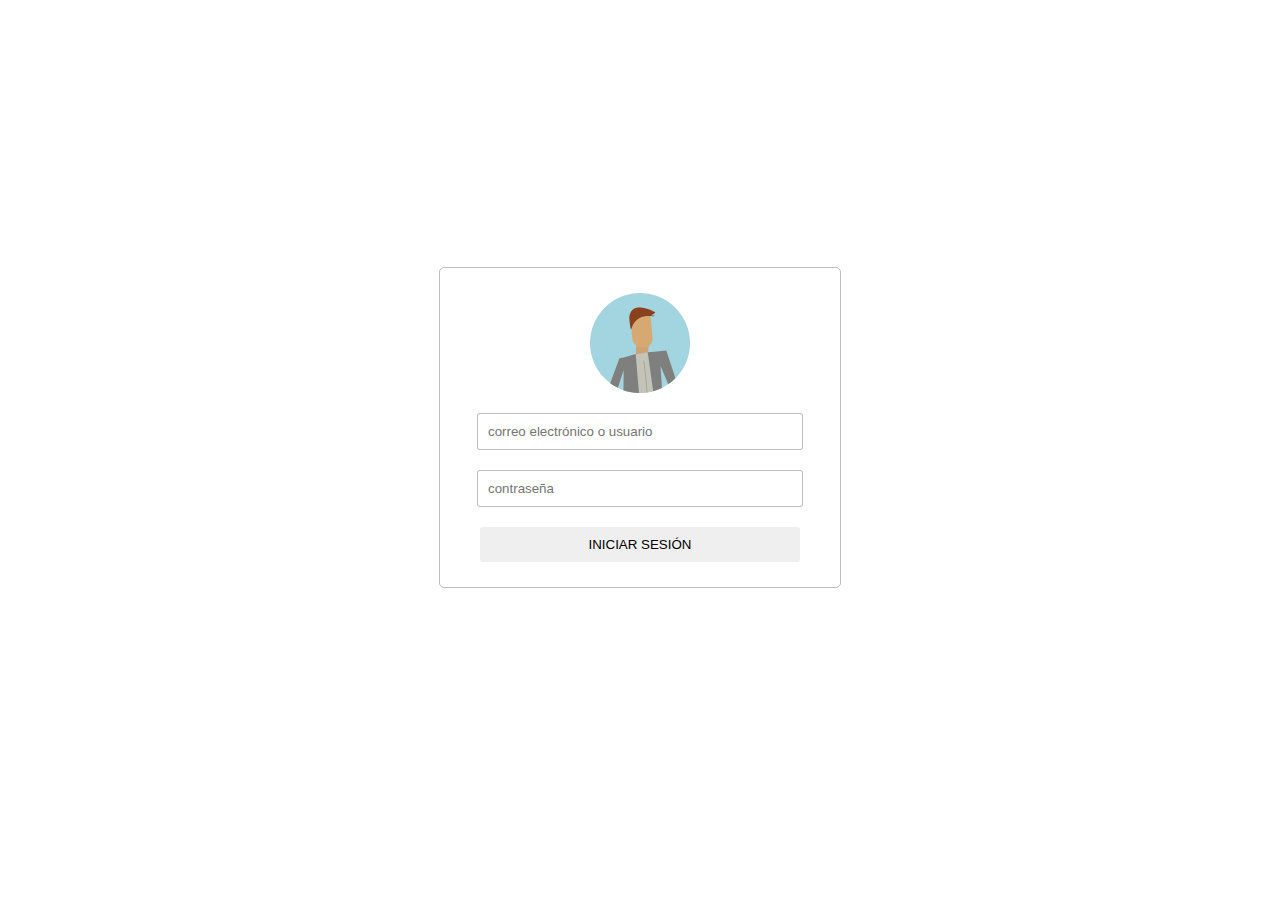
<file: index.html>
<!DOCTYPE html>
<html lang="es">

<head>
    <meta charset="UTF-8">
    <meta http-equiv="X-UA-Compatible" content="IE=edge">
    <meta name="viewport" content="width=device-width, initial-scale=1.0">
    <title>PWA Team</title>
    <link rel="stylesheet" href="css/style.css">
    <link rel="shortcut icon" href="favicon.ico" type="image/x-icon">
    <link rel="manifest" href="manifest.json">
    <meta name="theme-color" content="#000000" />
    <meta name="apple-mobile-web-app-capable" content="yes"/>
    <link rel="apple-touch-icon" href="favicon.ico">

    <link rel="apple-touch-icon" href="img/icons-ios/icon-180.png">
    <link rel="apple-touch-icon" sizes="152x152" href="img/icons-ios/icon-152.png">
    <link rel="apple-touch-icon" sizes="180x180" href="img/icons-ios/icon-180.png">
    <link rel="apple-touch-icon" sizes="167x167" href="img/icons-ios/icon-167.png">

    <!-- iPhone Xs Max (1242px x 2688px) --> 
    <link rel="apple-touch-startup-image" media="(device-width: 414px) and (device-height: 896px) and (-webkit-device-pixel-ratio: 3)" href="img/icons-ios/icon-1242.png">
    <!-- iPhone Xr (828px x 1792px) --> 
    <link rel="apple-touch-startup-image" media="(device-width: 414px) and (device-height: 896px) and (-webkit-device-pixel-ratio: 2)" href="img/icons-ios/icon-828.png">
    <!-- iPhone X, Xs (1125px x 2436px) --> 
    <link rel="apple-touch-startup-image" media="(device-width: 375px) and (device-height: 812px) and (-webkit-device-pixel-ratio: 3)" href="img/icons-ios/icon-1125.png">
    <!-- iPhone 8 Plus, 7 Plus, 6s Plus, 6 Plus (1242px x 2208px) --> 
    <link rel="apple-touch-startup-image" media="(device-width: 414px) and (device-height: 736px) and (-webkit-device-pixel-ratio: 3)" href="img/icons-ios/icon-1242.png">
    <!-- iPhone 8, 7, 6s, 6 (750px x 1334px) --> 
    <link rel="apple-touch-startup-image" media="(device-width: 375px) and (device-height: 667px) and (-webkit-device-pixel-ratio: 2)" href="img/icons-ios/icon-750.png">

    <meta name="apple-mobile-web-app-status-bar-style" content="black-translucent">

    <!-- CSS only -->
    <link href="https://cdn.jsdelivr.net/npm/bootstrap@5.1.3/dist/css/bootstrap.min.css" rel="stylesheet" integrity="sha384-1BmE4kWBq78iYhFldvKuhfTAU6auU8tT94WrHftjDbrCEXSU1oBoqyl2QvZ6jIW3" crossorigin="anonymous">
</head>

<body>
    <div class="login">
        <img src="img/user.svg" alt="" width="100px" height="100px">

        <div id="notification"></div>
        <form class="form" id="myForm">
            <input type="text" name="email" id="email" placeholder="correo electrónico o usuario">
            <input type="password" name="password" id="password" placeholder="contraseña">

            <button type="submit" id="mybtn">iniciar sesión</button>
        </form>
    </div>

    <script src="js/app.js"></script>
    <!-- JavaScript Bundle with Popper -->
    <script src="https://cdn.jsdelivr.net/npm/bootstrap@5.1.3/dist/js/bootstrap.bundle.min.js" integrity="sha384-ka7Sk0Gln4gmtz2MlQnikT1wXgYsOg+OMhuP+IlRH9sENBO0LRn5q+8nbTov4+1p" crossorigin="anonymous"></script>
</body>

</html>
</file>
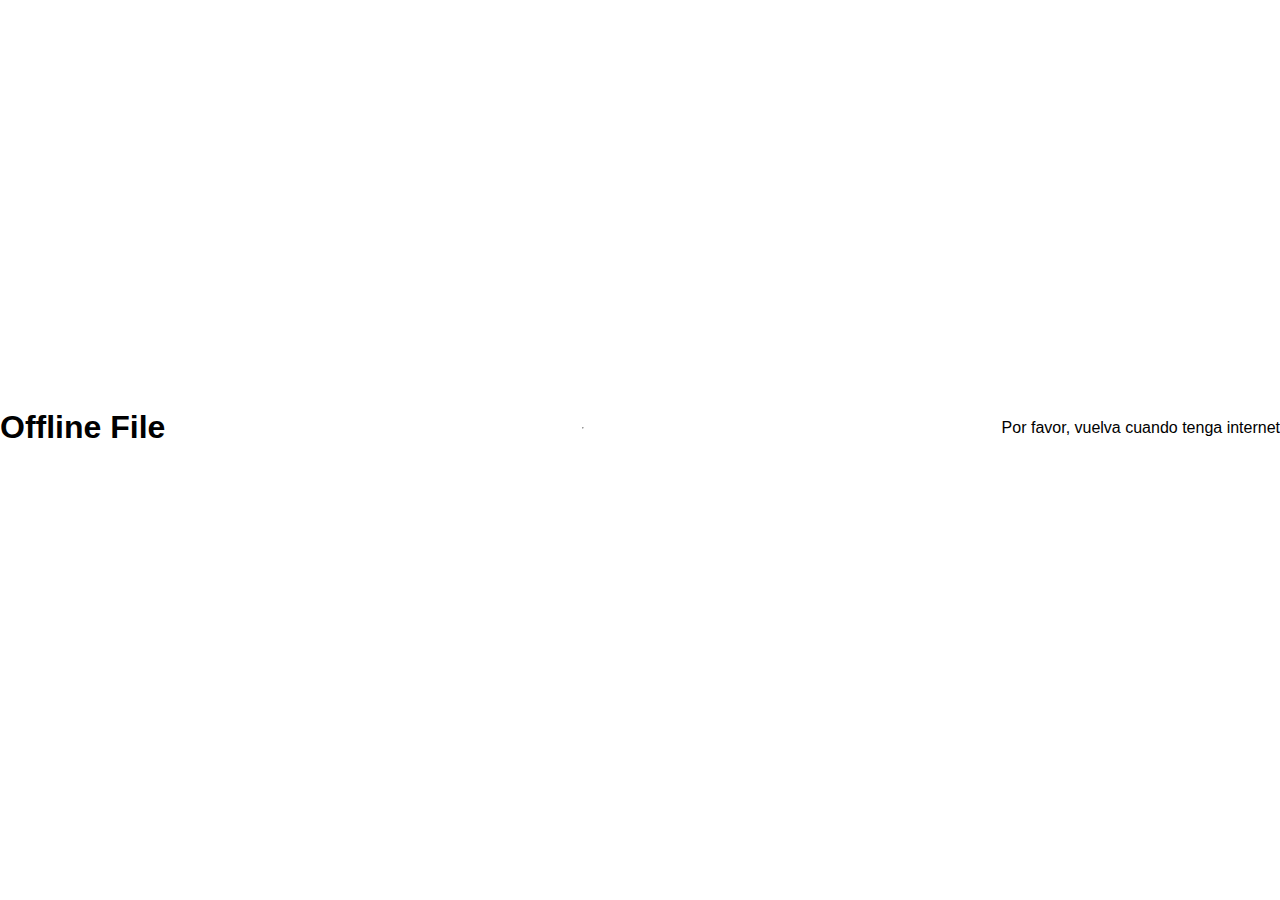
<file: paginas/offline.html>
<!DOCTYPE html>
<html lang="es">

<head>
    <meta charset="UTF-8">
    <meta http-equiv="X-UA-Compatible" content="IE=edge">
    <meta name="viewport" content="width=device-width, initial-scale=1.0">
    <link rel="stylesheet" href="../css/style.css">
    <link rel="shortcut icon" href="../favicon.ico" type="image/x-icon">
    <link rel="manifest" href="../manifest.json">
    <meta name="theme-color" content="#000000" />
    <meta name="apple-mobile-web-app-capable" content="white" />
    <!-- CSS only -->
    <link href="https://cdn.jsdelivr.net/npm/bootstrap@5.1.3/dist/css/bootstrap.min.css" rel="stylesheet" integrity="sha384-1BmE4kWBq78iYhFldvKuhfTAU6auU8tT94WrHftjDbrCEXSU1oBoqyl2QvZ6jIW3" crossorigin="anonymous">
</head>

<body>
    <h1>Offline File</h1>
    <hr>
    <p>
        Por favor, vuelva cuando tenga internet
    </p>
    <script src="../js/app.js"></script>

    <!-- JavaScript Bundle with Popper -->
    <script src="https://cdn.jsdelivr.net/npm/bootstrap@5.1.3/dist/js/bootstrap.bundle.min.js" integrity="sha384-ka7Sk0Gln4gmtz2MlQnikT1wXgYsOg+OMhuP+IlRH9sENBO0LRn5q+8nbTov4+1p" crossorigin="anonymous"></script>
</body>

</html>
</file>
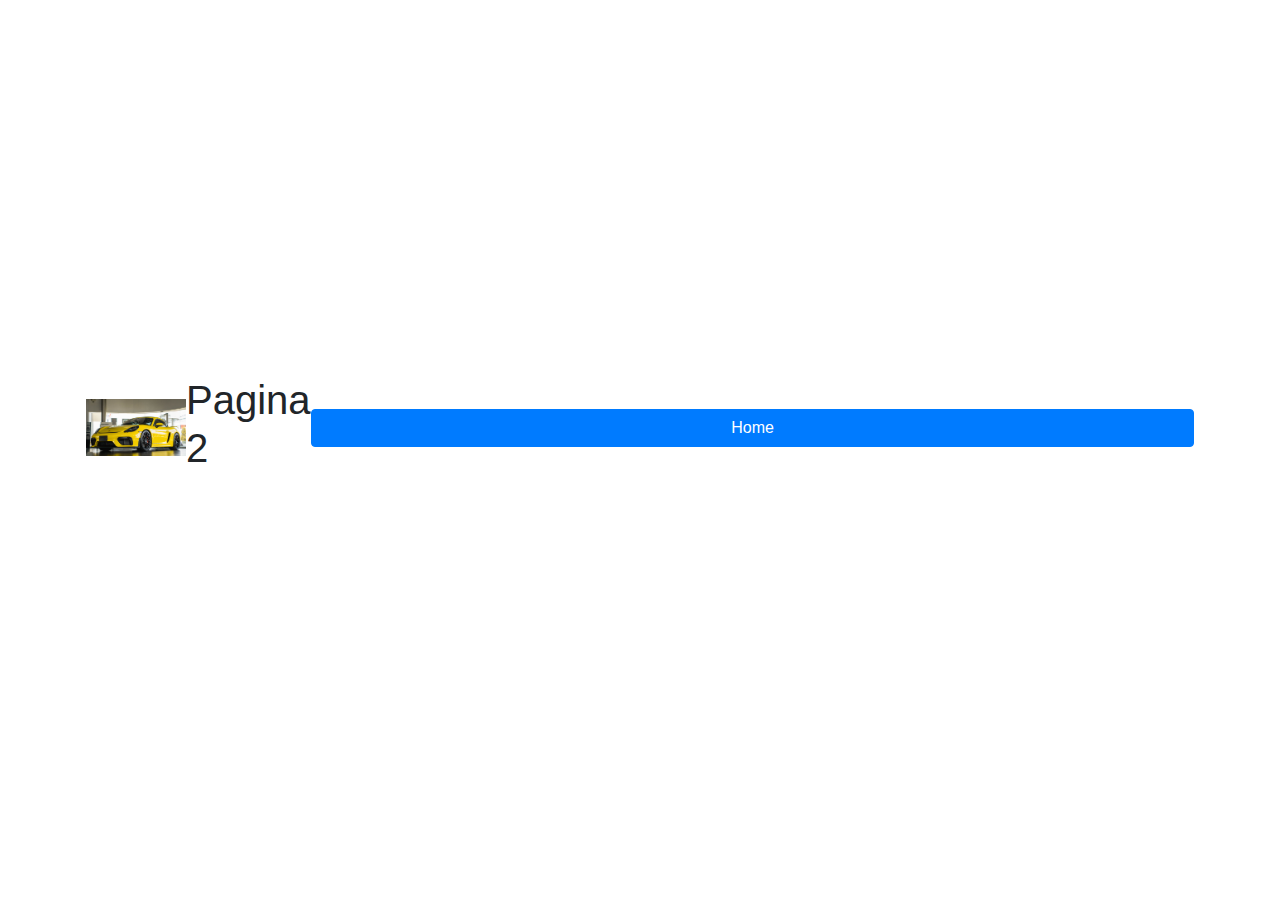
<file: paginas/page2.html>
<!DOCTYPE html>
<html lang="es">
<head>
    <meta charset="UTF-8">
    <meta name="viewport" content="width=device-width, initial-scale=1.0">
    <meta http-equiv="X-UA-Compatible" content="ie=edge">
    <title>PWA Team</title>
    <link rel="shortcut icon" href="../favicon.ico" type="image/x-icon">
    <link rel="stylesheet" href="https://stackpath.bootstrapcdn.com/bootstrap/4.1.3/css/bootstrap.min.css">
    <link rel="stylesheet" href="../css/style.css">
</head>
<body class="container p-3">

    
    <img src="../img/porsche_1.jpg" alt="Vías del tren" class="img-fluid">

    <h1>Pagina 2</h1>
    <hr>

    <a href="../" class="btn btn-primary btn-block">
        Home
    </a>

    <script src="../js/app.js"></script>

</body>
</html>
</file>
<file: css/style.css>
body {
    display: flex;
    align-items: center;
    justify-content: center;
    margin: 0;
    padding: 0;
    height: 95vh;
    font-family: 'Segoe UI', Tahoma, Geneva, Verdana, sans-serif;
}

.login {
    display: flex;
    flex-direction: column;
    align-items: center;
    height: auto;
    border: 1px solid rgba(145, 145, 145, 0.589);
    border-radius: 5px;
    padding: 15px 0;
}

img {
    width: 100px;
    height: 100px;
    margin: 10px 0;
}

.form {
    display: flex;
    flex-direction: column;
    min-width: 400px;
}

.form>button,
.form>input {
    border-radius: 3px;
    margin: 10px auto;
    padding: 10px 10px;
}

input {
    width: 76%;
    border: 1px solid rgba(145, 145, 145, 0.589);
}

button {
    text-transform: uppercase;
    width: 80%;
    border: 0;
}

button:hover {
    background-color: rgb(119 178 255);
}

#notification {
    padding: 5px 0;
    width: 83%;
    text-align: center;
    border-radius: 3px;
    display: none;
}
</file>
